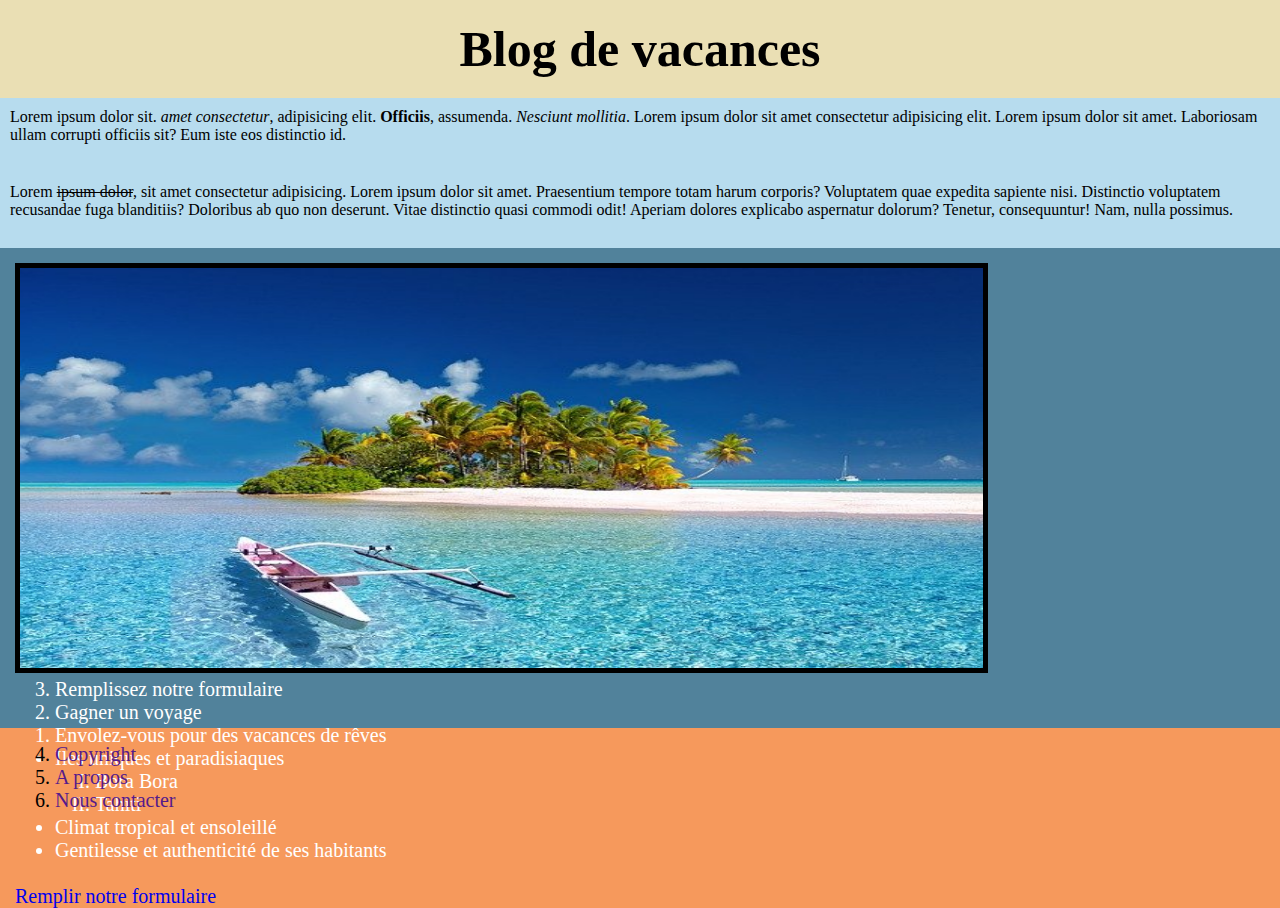
<file: index.html>
<!DOCTYPE html>
<html lang="fr">
  <head>
    <meta charset="UTF-8" />
    <meta name="viewport" content="width=device-width, initial-scale=1.0" />
    <link rel="stylesheet" href="style.css" />
    <title>Document</title>
  </head>
  <body>
    <article>
      <h1>Blog de vacances</h1>

      <p class="parag">
        Lorem ipsum dolor sit. <em>amet consectetur</em>, adipisicing elit.
        <strong>Officiis</strong>, assumenda. <cite>Nesciunt mollitia</cite>.
        Lorem ipsum dolor sit amet consectetur adipisicing elit. Lorem ipsum
        dolor sit amet. Laboriosam ullam corrupti officiis sit? Eum iste eos
        distinctio id.
      </p>

      <p class="paragtwo">
        Lorem <del>ipsum dolor</del>, sit amet consectetur adipisicing. Lorem
        ipsum dolor sit amet. Praesentium tempore totam harum corporis?
        Voluptatem quae expedita sapiente nisi. Distinctio voluptatem recusandae
        fuga blanditiis? Doloribus ab quo non deserunt. Vitae distinctio quasi
        commodi odit! Aperiam dolores explicabo aspernatur dolorum? Tenetur,
        consequuntur! Nam, nulla possimus.
      </p>
    </article>

    <section>
      <a
        href="https://fr.wikipedia.org/wiki/Polyn%C3%A9sie_fran%C3%A7aise"
        target="_blank"
        ><img
          src="/img/plage.jpg"
          alt="plage paradisiaques"
          title="plage paradisiaques"
      /></a>

      <div class="consigne">
        <ol reversed>
          <li>Remplissez notre formulaire</li>
          <li>Gagner un voyage</li>
          <li>Envolez-vous pour des vacances de rêves</li>
        </ol>

        <ul>
          <li>Iles uniques et paradisiaques</li>
          <ol type="I">
            <li>Bora Bora</li>
            <li>Tahiti</li>
          </ol>

          <li>Climat tropical et ensoleillé</li>
          <li>Gentilesse et authenticité de ses habitants</li>
        </ul>
        <br />

        <a href="formulaire.html">Remplir notre formulaire</a>
      </div>
    </section>

    <footer>
      <ol start="4">
        <li><a href="">Copyright</a></li>
        <li><a href="">A propos</a></li>
        <li><a href="">Nous contacter</a></li>
      </ol>
    </footer>
  </body>
</html>
</file>
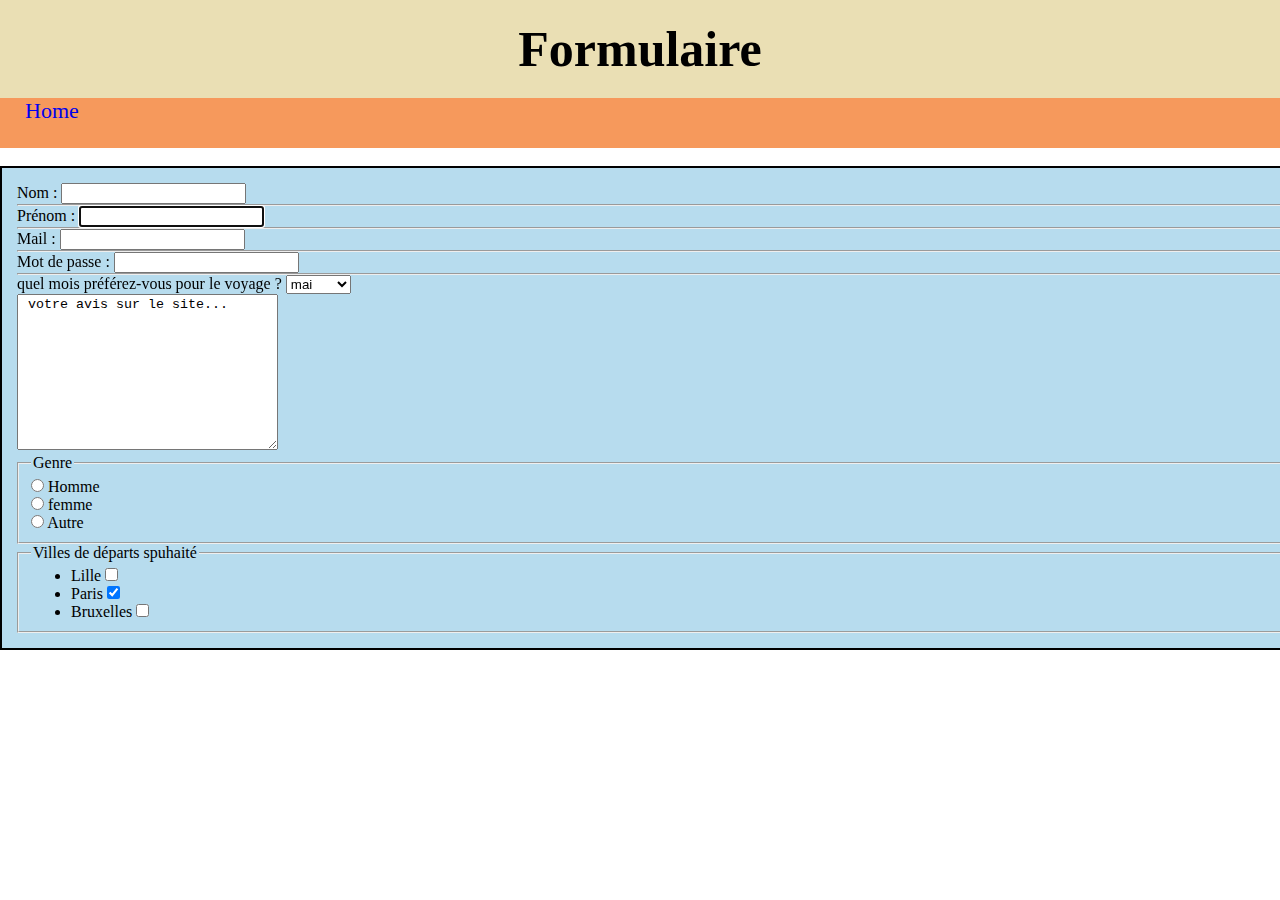
<file: formulaire.html>
<!DOCTYPE html>
<html lang="fr">
  <head>
    <meta charset="UTF-8" />
    <meta name="viewport" content="width=device-width, initial-scale=1.0" />
    <link rel="stylesheet" href="/style_formulaire.css" />
    <title>Document</title>
  </head>
  <body>
    <h1>Formulaire</h1>
    <div class="nav"><a href="index.html">Home</a></div>
    <br />

    <div class="form">
      <label for="nom">Nom :</label>
      <input type="text" id="nom" />
      <hr />
      <label for="prenom">Prénom :</label>
      <input type="text" id="prenom" autofocus />
      <hr />
      <label for="mail">Mail :</label>
      <input type="mail" id="mail" />
      <hr />
      <label for="password">Mot de passe :</label>
      <input type="password" id="password" />
      <hr />
      <label for="date">quel mois préférez-vous pour le voyage ?</label>
      <select name="" id="mois">
        <option value="janvier">Janvier</option>
        <option value="Février">Février</option>
        <option value="Mars">Mars</option>
        <option value="Avril">Avril</option>
        <option value="Mai" selected>mai</option>
      </select>
      <br />

      <textarea name="commentaires" id="" cols="30" rows="10">
 votre avis sur le site...

    </textarea
      >

      <fieldset>
        <legend>Genre</legend>
        <input type="radio" id="homme" />
        <label for="homme">Homme</label>
        <br />
        <input type="radio" id="femme" />
        <label for="femme">femme</label>
        <br />
        <input type="radio" id="Autre" />
        <label for="Autre">Autre</label>
      </fieldset>
      <fieldset>
        <legend>Villes de départs spuhaité</legend>
        <ul>
          <li>
            <label for="lille">Lille</label>
            <input type="checkbox" id="lille" />
          </li>
          <li>
            <label for="Paris">Paris</label>
            <input type="checkbox" id="Paris" checked />
          </li>

          <li>
            <label for="Bruxelles">Bruxelles</label>
            <input type="checkbox" id="Bruxelles" />
          </li>
        </ul>
      </fieldset>
    </div>
  </body>
</html>
</file>
<file: style.css>
* {
  margin: 0;
}

h1 {
  font-size: 50px;
  text-align: center;
  background-color: #eadfb4;
  padding: 20px;
}

footer {
  background-color: #f6995c;
  padding: 15px;
  height: 150px;
  font-size: 20px;
}

p {
  padding: 10px;
  height: 55px;
}

section {
  background-color: #51829b;
  padding: 15px;
  color: white;
  height: 450px;
}

img {
  width: 77%;
  height: 400px;
  border: 5px solid black;
}

article {
  background-color: #b7dcee;
}

.consigne {
  display: inline-block;
  font-size: 20px;
}

a {
  text-decoration: none;
  font-size: 20px;
}
</file>
<file: style_formulaire.css>
* {
  margin: 0;
}

h1 {
  font-size: 50px;
  text-align: center;
  background-color: #eadfb4;
  padding: 20px;
}

.form {
  text-align: left;
  background-color: #b7dcee;
  padding: 15px;
  width: 100%;
  border: 2px solid black;
}

.menu {
  background-color: #f6995c;
  padding: 15px;
  font-size: 20px;
}

a {
  text-decoration: none;
  font-size: 22px;
  margin-left: 25px;
}

.nav {
  background-color: #f6995c;
  height: 50px;
}
</file>
